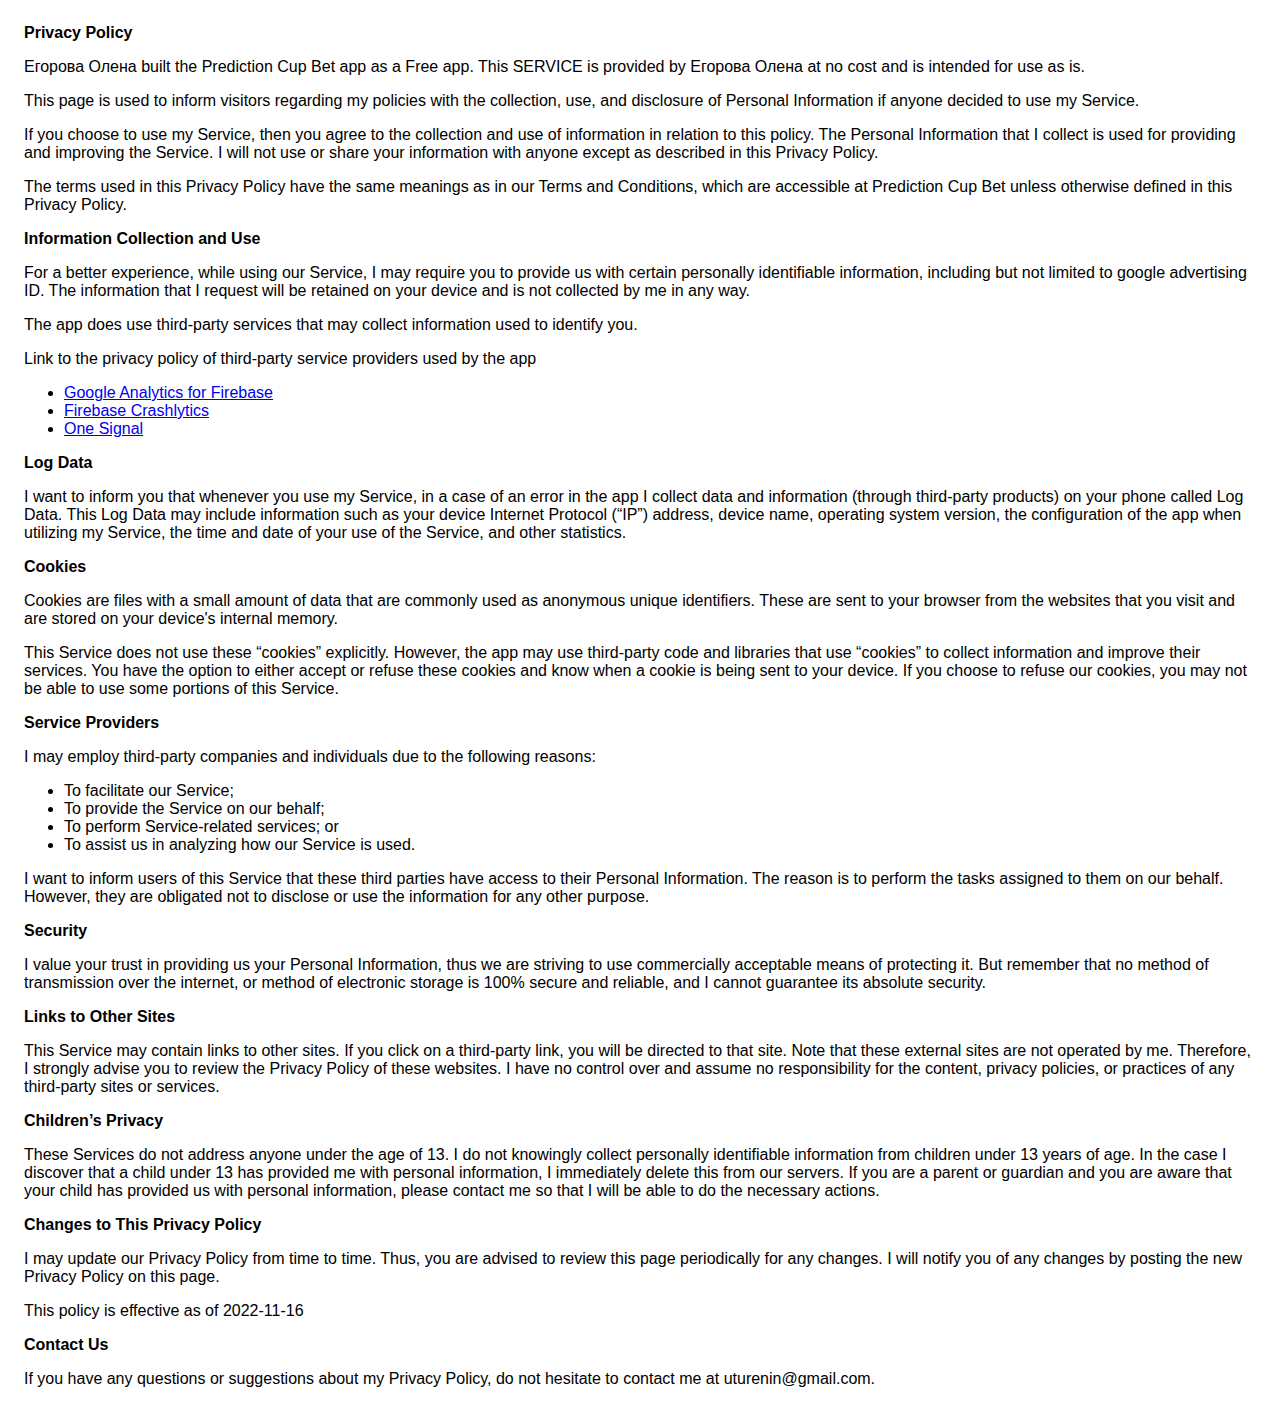
<file: privacy.html>
<!DOCTYPE html>
    <html>
    <head>
      <meta charset='utf-8'>
      <meta name='viewport' content='width=device-width'>
      <title>Privacy Policy</title>
      <style> body { font-family: 'Helvetica Neue', Helvetica, Arial, sans-serif; padding:1em; } </style>
    </head>
    <body>
    <strong>Privacy Policy</strong> <p>
                  Егорова Олена built the Prediction Cup Bet  app as
                  a Free app. This SERVICE is provided by
                  Егорова Олена at no cost and is intended for use as
                  is.
                </p> <p>
                  This page is used to inform visitors regarding my
                  policies with the collection, use, and disclosure of Personal
                  Information if anyone decided to use my Service.
                </p> <p>
                  If you choose to use my Service, then you agree to
                  the collection and use of information in relation to this
                  policy. The Personal Information that I collect is
                  used for providing and improving the Service. I will not use or share your information with
                  anyone except as described in this Privacy Policy.
                </p> <p>
                  The terms used in this Privacy Policy have the same meanings
                  as in our Terms and Conditions, which are accessible at
                  Prediction Cup Bet  unless otherwise defined in this Privacy Policy.
                </p> <p><strong>Information Collection and Use</strong></p> <p>
                  For a better experience, while using our Service, I
                  may require you to provide us with certain personally
                  identifiable information, including but not limited to google advertising ID. The information that
                  I request will be retained on your device and is not collected by me in any way.
                </p> <div><p>
                    The app does use third-party services that may collect
                    information used to identify you.
                  </p> <p>
                    Link to the privacy policy of third-party service providers used
                    by the app
                  </p> <ul><!----><!----><li><a href="https://firebase.google.com/policies/analytics" target="_blank" rel="noopener noreferrer">Google Analytics for Firebase</a></li><li><a href="https://firebase.google.com/support/privacy/" target="_blank" rel="noopener noreferrer">Firebase Crashlytics</a></li><!----><!----><!----><!----><!----><!----><!----><!----><!----><!----><li><a href="https://onesignal.com/privacy_policy" target="_blank" rel="noopener noreferrer">One Signal</a></li><!----><!----><!----><!----><!----><!----><!----><!----><!----><!----><!----><!----><!----></ul></div> <p><strong>Log Data</strong></p> <p>
                  I want to inform you that whenever you
                  use my Service, in a case of an error in the app
                  I collect data and information (through third-party
                  products) on your phone called Log Data. This Log Data may
                  include information such as your device Internet Protocol
                  (“IP”) address, device name, operating system version, the
                  configuration of the app when utilizing my Service,
                  the time and date of your use of the Service, and other
                  statistics.
                </p> <p><strong>Cookies</strong></p> <p>
                  Cookies are files with a small amount of data that are
                  commonly used as anonymous unique identifiers. These are sent
                  to your browser from the websites that you visit and are
                  stored on your device's internal memory.
                </p> <p>
                  This Service does not use these “cookies” explicitly. However,
                  the app may use third-party code and libraries that use
                  “cookies” to collect information and improve their services.
                  You have the option to either accept or refuse these cookies
                  and know when a cookie is being sent to your device. If you
                  choose to refuse our cookies, you may not be able to use some
                  portions of this Service.
                </p> <p><strong>Service Providers</strong></p> <p>
                  I may employ third-party companies and
                  individuals due to the following reasons:
                </p> <ul><li>To facilitate our Service;</li> <li>To provide the Service on our behalf;</li> <li>To perform Service-related services; or</li> <li>To assist us in analyzing how our Service is used.</li></ul> <p>
                  I want to inform users of this Service
                  that these third parties have access to their Personal
                  Information. The reason is to perform the tasks assigned to
                  them on our behalf. However, they are obligated not to
                  disclose or use the information for any other purpose.
                </p> <p><strong>Security</strong></p> <p>
                  I value your trust in providing us your
                  Personal Information, thus we are striving to use commercially
                  acceptable means of protecting it. But remember that no method
                  of transmission over the internet, or method of electronic
                  storage is 100% secure and reliable, and I cannot
                  guarantee its absolute security.
                </p> <p><strong>Links to Other Sites</strong></p> <p>
                  This Service may contain links to other sites. If you click on
                  a third-party link, you will be directed to that site. Note
                  that these external sites are not operated by me.
                  Therefore, I strongly advise you to review the
                  Privacy Policy of these websites. I have
                  no control over and assume no responsibility for the content,
                  privacy policies, or practices of any third-party sites or
                  services.
                </p> <p><strong>Children’s Privacy</strong></p> <div><p>
                    These Services do not address anyone under the age of 13.
                    I do not knowingly collect personally
                    identifiable information from children under 13 years of age. In the case
                    I discover that a child under 13 has provided
                    me with personal information, I immediately
                    delete this from our servers. If you are a parent or guardian
                    and you are aware that your child has provided us with
                    personal information, please contact me so that
                    I will be able to do the necessary actions.
                  </p></div> <!----> <p><strong>Changes to This Privacy Policy</strong></p> <p>
                  I may update our Privacy Policy from
                  time to time. Thus, you are advised to review this page
                  periodically for any changes. I will
                  notify you of any changes by posting the new Privacy Policy on
                  this page.
                </p> <p>This policy is effective as of 2022-11-16</p> <p><strong>Contact Us</strong></p> <p>
                  If you have any questions or suggestions about my
                  Privacy Policy, do not hesitate to contact me at uturenin@gmail.com.
                </p> 
    </body>
    </html>
</file>
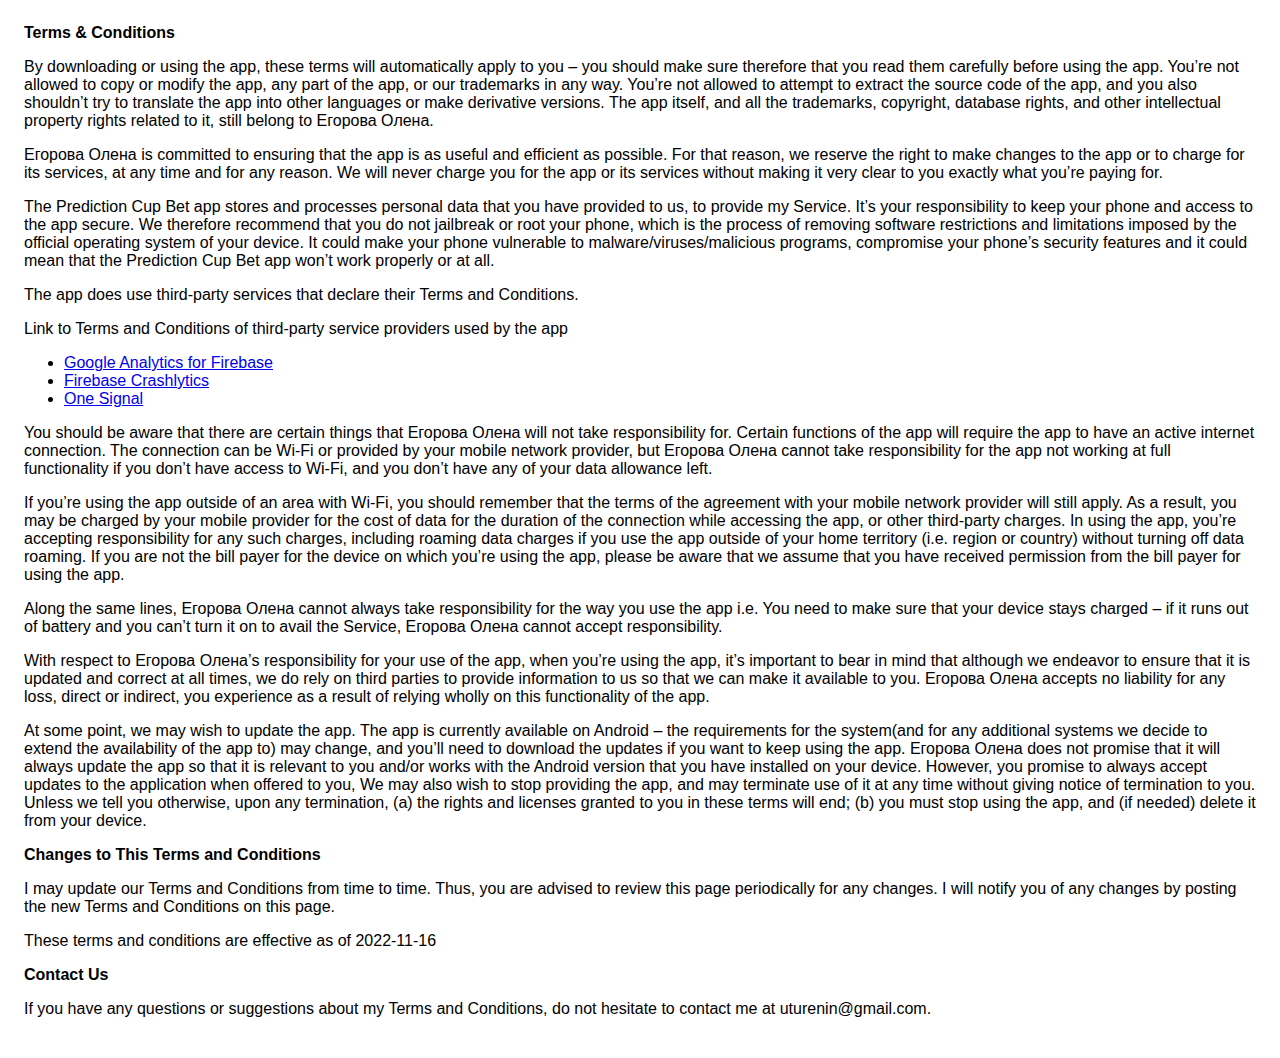
<file: terms.html>
<!DOCTYPE html>
    <html>
    <head>
      <meta charset='utf-8'>
      <meta name='viewport' content='width=device-width'>
      <title>Terms &amp; Conditions</title>
      <style> body { font-family: 'Helvetica Neue', Helvetica, Arial, sans-serif; padding:1em; } </style>
    </head>
    <body>
    <strong>Terms &amp; Conditions</strong> <p>
                  By downloading or using the app, these terms will
                  automatically apply to you – you should make sure therefore
                  that you read them carefully before using the app. You’re not
                  allowed to copy or modify the app, any part of the app, or
                  our trademarks in any way. You’re not allowed to attempt to
                  extract the source code of the app, and you also shouldn’t try
                  to translate the app into other languages or make derivative
                  versions. The app itself, and all the trademarks, copyright,
                  database rights, and other intellectual property rights related
                  to it, still belong to Егорова Олена.
                </p> <p>
                  Егорова Олена is committed to ensuring that the app is
                  as useful and efficient as possible. For that reason, we
                  reserve the right to make changes to the app or to charge for
                  its services, at any time and for any reason. We will never
                  charge you for the app or its services without making it very
                  clear to you exactly what you’re paying for.
                </p> <p>
                  The Prediction Cup Bet app stores and processes personal data that
                  you have provided to us, to provide my
                  Service. It’s your responsibility to keep your phone and
                  access to the app secure. We therefore recommend that you do
                  not jailbreak or root your phone, which is the process of
                  removing software restrictions and limitations imposed by the
                  official operating system of your device. It could make your
                  phone vulnerable to malware/viruses/malicious programs,
                  compromise your phone’s security features and it could mean
                  that the Prediction Cup Bet  app won’t work properly or at all.
                </p> <div><p>
                    The app does use third-party services that declare their
                    Terms and Conditions.
                  </p> <p>
                    Link to Terms and Conditions of third-party service
                    providers used by the app
                  </p> <ul><!----><!----><li><a href="https://firebase.google.com/terms/analytics" target="_blank" rel="noopener noreferrer">Google Analytics for Firebase</a></li><li><a href="https://firebase.google.com/terms/crashlytics" target="_blank" rel="noopener noreferrer">Firebase Crashlytics</a></li><!----><!----><!----><!----><!----><!----><!----><!----><!----><!----><li><a href="https://onesignal.com/tos" target="_blank" rel="noopener noreferrer">One Signal</a></li><!----><!----><!----><!----><!----><!----><!----><!----><!----><!----><!----><!----><!----></ul></div> <p>
                  You should be aware that there are certain things that
                  Егорова Олена will not take responsibility for. Certain
                  functions of the app will require the app to have an active
                  internet connection. The connection can be Wi-Fi or provided
                  by your mobile network provider, but Егорова Олена
                  cannot take responsibility for the app not working at full
                  functionality if you don’t have access to Wi-Fi, and you don’t
                  have any of your data allowance left.
                </p> <p></p> <p>
                  If you’re using the app outside of an area with Wi-Fi, you
                  should remember that the terms of the agreement with your
                  mobile network provider will still apply. As a result, you may
                  be charged by your mobile provider for the cost of data for
                  the duration of the connection while accessing the app, or
                  other third-party charges. In using the app, you’re accepting
                  responsibility for any such charges, including roaming data
                  charges if you use the app outside of your home territory
                  (i.e. region or country) without turning off data roaming. If
                  you are not the bill payer for the device on which you’re
                  using the app, please be aware that we assume that you have
                  received permission from the bill payer for using the app.
                </p> <p>
                  Along the same lines, Егорова Олена cannot always take
                  responsibility for the way you use the app i.e. You need to
                  make sure that your device stays charged – if it runs out of
                  battery and you can’t turn it on to avail the Service,
                  Егорова Олена cannot accept responsibility.
                </p> <p>
                  With respect to Егорова Олена’s responsibility for your
                  use of the app, when you’re using the app, it’s important to
                  bear in mind that although we endeavor to ensure that it is
                  updated and correct at all times, we do rely on third parties
                  to provide information to us so that we can make it available
                  to you. Егорова Олена accepts no liability for any
                  loss, direct or indirect, you experience as a result of
                  relying wholly on this functionality of the app.
                </p> <p>
                  At some point, we may wish to update the app. The app is
                  currently available on Android – the requirements for the 
                  system(and for any additional systems we
                  decide to extend the availability of the app to) may change,
                  and you’ll need to download the updates if you want to keep
                  using the app. Егорова Олена does not promise that it
                  will always update the app so that it is relevant to you
                  and/or works with the Android version that you have
                  installed on your device. However, you promise to always
                  accept updates to the application when offered to you, We may
                  also wish to stop providing the app, and may terminate use of
                  it at any time without giving notice of termination to you.
                  Unless we tell you otherwise, upon any termination, (a) the
                  rights and licenses granted to you in these terms will end;
                  (b) you must stop using the app, and (if needed) delete it
                  from your device.
                </p> <p><strong>Changes to This Terms and Conditions</strong></p> <p>
                  I may update our Terms and Conditions
                  from time to time. Thus, you are advised to review this page
                  periodically for any changes. I will
                  notify you of any changes by posting the new Terms and
                  Conditions on this page.
                </p> <p>
                  These terms and conditions are effective as of 2022-11-16
                </p> <p><strong>Contact Us</strong></p> <p>
                  If you have any questions or suggestions about my
                  Terms and Conditions, do not hesitate to contact me
                  at uturenin@gmail.com.
                </p> 
    </body>
    </html>
</file>
